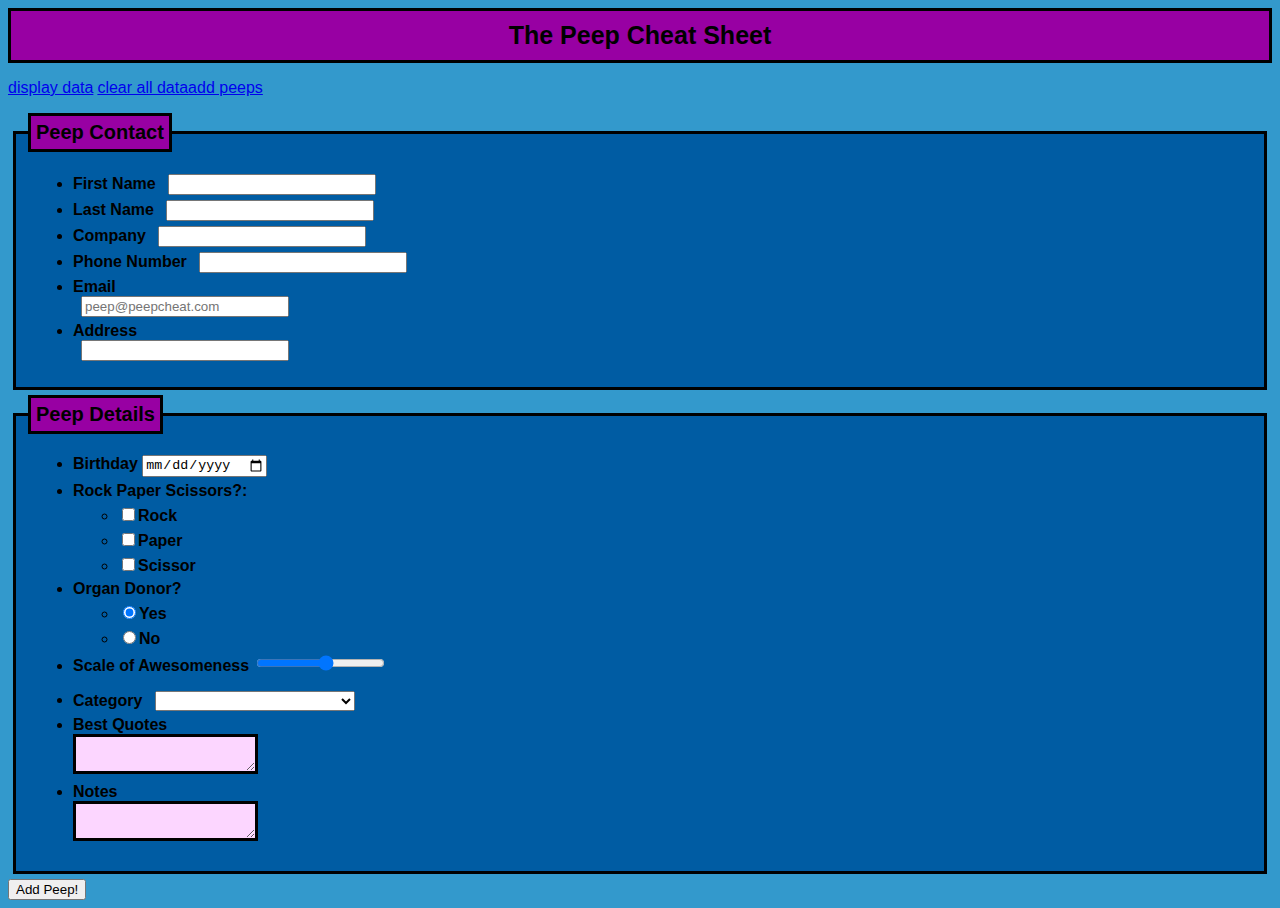
<file: addItem.html>
<!doctype html>
<!--Andisheh Bassiri
	MIU Project 1
	1303
-->

<html>
	<head>
			<meta charset="utf-8" />
			<meta keywords="Peep, Friends, Contacts, Cheat Sheet" />
			<meta description="Peep Cheat Sheet, Contacts and more" />
			<meta name="robots" content="index, follow" />
			<meta name="viewport" content="user-scalable=no, width=device-width" />
			<link rel="stylesheet" type="text/css" href="styles.css">

			<title>The Peep Cheat Sheet</title>

	</head>
	<body>
		<h1 >The Peep Cheat Sheet</h1>
		<p>
		<a href="#" id="displayData">display data</a>  <a href="#" id="cleardata">clear all data</a><a href="#" id=mopeeps>add peeps</a>
		</p>

		<div>
			<form action="#" method="post" >
				<fieldset >
					<legend>Peep Contact</legend>
						<ul id="errors"s></ul>
						<ul>
							<li><label for="fname">First Name </label><input type="text" id="fname"/></li>
							<li><label for="lname">Last Name </label><input type="text" id="lname"/></li>
							<li><label for="company">Company </label><input type="text" id="company"/></li>
							<li><label for="pnum">Phone Number </label><input type="text" id="pnum"/></li>
							<li><label for="email">Email </label><br><input type="text" placeholder="peep@peepcheat.com" id="email"/></li>
							<li><label for="addy">Address </label><br><input type="text" id="addy"/></li>	
						</ul>		
				</fieldset>	
				<fieldset>
					<legend>Peep Details</legend>
						<ul>
							<li><label for="bday">Birthday </label><input type="date" id="bday"/></li>
							<li>Rock Paper Scissors?:
								<ul>
									<li><input type="checkbox" value="Rock" id="rock" /><label for="rock">Rock</label></li>
									<li><input type="checkbox" value="Paper" id="paper" /><label for="paper">Paper</label></li>
									<li><input type="checkbox" value="Scissor" id="scissor" /><label for="scissor">Scissor</label></li>
								</ul>
							</li>
							<li>Organ Donor?
								<ul>
									<li><input type="radio" checked value="Yes" id="yes" name="donor" /><label for="yes">Yes</label></li>
									<li><input type="radio" value="No" id="no" name="donor" /><label for="no">No</label></li>
								</ul>
							</li>
							<li><label for="soa">Scale of Awesomeness </label><input type="range" name="soa" id="soa" min="1" max="10"><p id="soanum"></p></li>
							<li><label for="cat">Category </label>
								<select id="cat">
								</select>
							</li>
							<li><label for="quotes">Best Quotes </label><br><textarea id="quotes"></textarea></li>
							<li><label for="notes">Notes </label><br><textarea id="notes"></textarea></li>
						</ul>
				</fieldset>
				<input type="button" id="addPeep" value="Add Peep!"/>
			</form>
		</div>
		<script type="text/javascript" src="js/json.js"></script>	
		<script type="text/javascript" src="js/main.js"></script>
	</body>

</html>
</file>
<file: styles.css>
h1{
	font-family: sans-serif;
	font-size: 25px;
	text-align: center;
	padding: 10px;
	border: solid black;
	background: #9800A3;
	margin: 0px;
	
}

h3{
	font-family: sans-serif;
	font-size: 12px;
	background:#cc99cc;
	display: block;
	margin-left: 8px;
}
img{
	margin: 0px;
}

body{
	background: #3399cc

}

fieldset{
	background: #005CA3;
	border:	solid black;
	margin: 5px;
}

legend{
	font-size: 20px;
	font-family: sans-serif;
	font-weight: bold;
	background: #9800A3;
	border: solid;
	padding: 5px;

}

li{
	margin: 5px;
	font-weight: bold;
	font-family: sans-serif;
}

input[type="text"]{
	margin-left: 8px;
	width: 200px;
	margin-right: 10px;

}

select{
	margin-left: 8px;
	width: 200px;
	height: 20px;
	margin-right: 30px;

}

textarea{
	border: solid black;
	background:#FCD6FF;
}
a{
	font-family: sans-serif;
	margin: 0px;

}

.focus{
	border: solid #00A398;
}

.remove{
	display:none;
}
</file>
